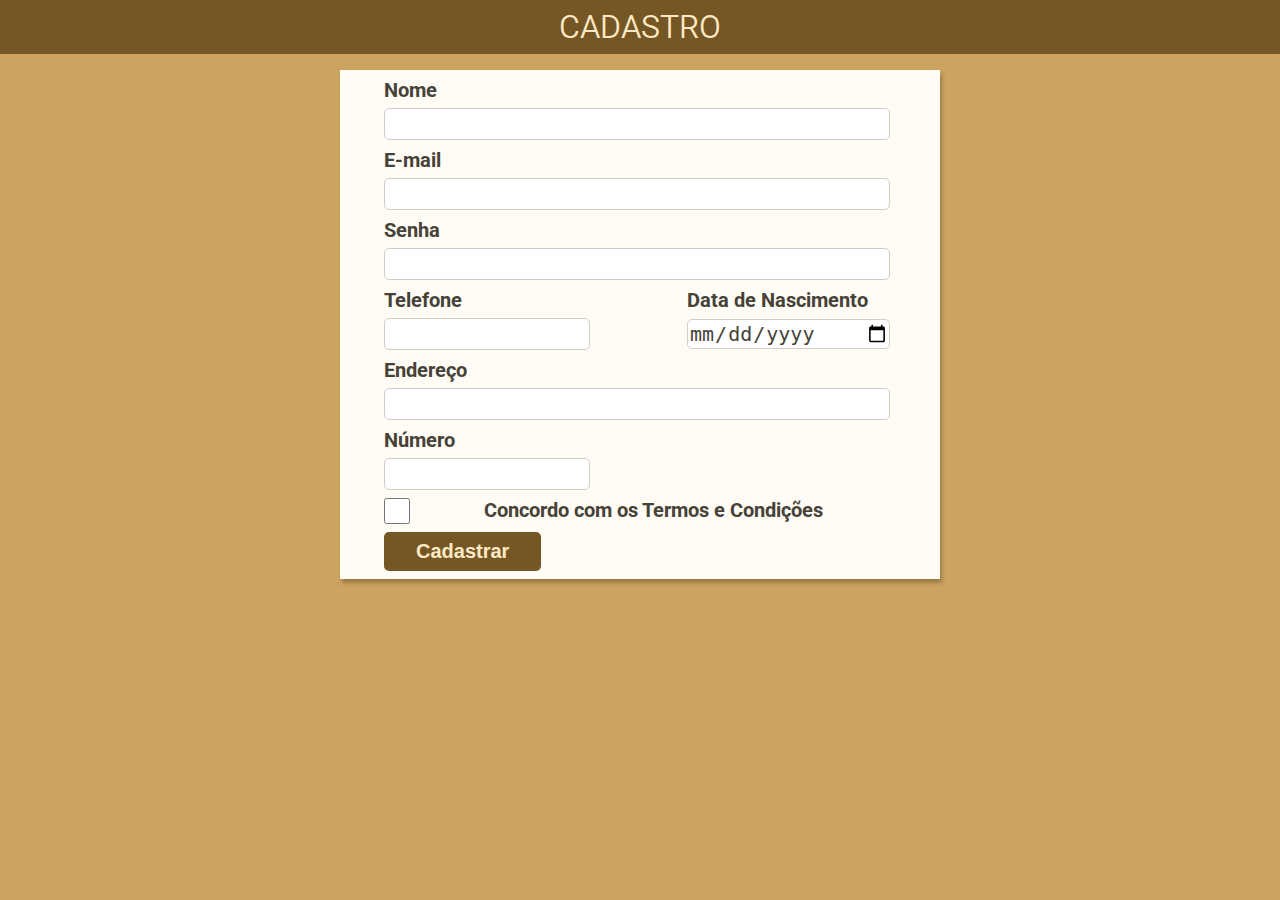
<file: cadastro.html>
<!DOCTYPE html>
<html lang="pt-br">

<head>
    <meta charset="UTF-8">
    <meta http-equiv="X-UA-Compatible" content="IE=edge">
    <meta name="viewport" content="width=device-width, initial-scale=1.0">
    <link rel="stylesheet" href="core/static/css/style-cadastro.css">
    <title>Cadastro</title>
</head>

<body>
    <header>
        <div class="introducao">
            <span>CADASTRO</span>
        </div>
    </header>
    <main>
        <form action="/pagina-processa-dados-do-form" method="post">
            <div class="formulario">
                <div class="usuario_dados">
                    <label for="nome">Nome</label>
                    <input type="text" id="nome" name="usuario_nome" required />
                </div>
                <div class="usuario_dados">
                    <label for="email">E-mail</label>
                    <input type="email" id="email" name="usuario_email" required />
                </div>
                <div class="usuario_dados">
                    <label for="senha">Senha</label>
                    <input type="password" id="senha" name="usuario_senha" required>
                </div>

                <div class="agrupado">
                    <div class="usuario_dados">
                        <label for="telefone">Telefone</label>
                        <input type="tel" id="telefone" name="usuario_telefone" required>
                    </div>
                    <div class="usuario_dados">
                        <label for="data_de_nascimento">Data de Nascimento</label>
                        <input type="date" id="data_de_nascimento" name="usuario_data_de_nascimento" required>
                    </div>
                </div>
                <div class="usuario_dados">
                    <label for="endereco">Endereço</label>
                    <input type="text" id="endereco" name="usuario_endereco" required>
                </div>
                <div class="usuario_dados">
                    <label for="numero_da_casa">Número</label>
                    <input type="number" id="numero_da_casa" name="usuario_endereco_numero" required>
                </div>
                <div class="termos">
                    <label for="termos_e_condicoes">Concordo com os Termos e Condições</label>
                    <input type="checkbox" id="termos_e_condicoes" name="aceitar_termos" required>
                </div>
                <div class="button">
                    <button type="submit" method="POST">Cadastrar</button>
                </div>
            </div>
        </form>
    </main>

</body>

</html>
</file>
<file: core/static/css/style-cadastro.css>
@import url('https://fonts.googleapis.com/css2?family=Roboto:ital,wght@0,100;0,400;0,900;1,400;1,500&display=swap');

* {
    margin: 0px;
}


body {
    background: #CCA460;
    display: grid;
    grid-template-columns: 1fr 1fr 1fr;
}

img {
    max-width: 18%;
}

header {
    background: #745725;
    grid-column: 1 / 4;
}

.introducao {
    box-sizing: border-box;
    display: grid;
    justify-content: center;
}

header span {
    padding: 8px;
    font-family: 'Roboto', sans-serif;
    color: #FFE9C4;
    font-weight: 350;
    font-size: 32px;
    align-items: center;
}

main {
    grid-row: 2;
    grid-column: 2;
    display: grid;
    place-content: center;
    background: #FFFBF5;
    box-shadow: 2px 4px 4px rgba(0, 0, 0, 0.25);
    padding: 8px;
    box-sizing: border-box;
    width: 600px;
    margin-top: 1rem;
}
.formulario {
    display: grid;
    justify-content: center;
    gap: 8px;
}

.usuario_dados {
    display: grid;
    grid-template-columns: auto 1fr;
    gap: 6px;
    align-items: start;
}

label {
    color: #464237;
    font-size: 20px;
    font-family: 'Roboto', sans-serif;
    font-weight: bold;
}

input {
    border: 1px solid #D2CEC5;
    width: 200px;
    height: 28px;
    border-radius: 5px;
    grid-row-start: 2;
    outline: 0;
    font-size: 20px;
    color: #464237;
}

#nome, #email, #senha, #endereco {
    height: 28px;
    width: 500px;
}

input[type=number]::-webkit-inner-spin-button { 
    -webkit-appearance: none;
    
}

input[type=number] { 
   -moz-appearance: textfield;
   appearance: textfield;
}

.termos{
    display: grid;
}

.agrupado {
    display: flex;
    justify-content: space-between;
    gap: 20px;
}
.termos label {
    grid-column: 2;
    display: inline-block;
    font-size: 20;
}

.termos input {
    grid-row: 1;
    grid-column: 1;
    height: 26px;
    width: 26px;
    border-color: 1px solid #D2CEC5;
    gap: 22px;
    border-radius: 5px;
}

button {
    background: #745725;
    color: #FFE9C4;
    border: none;
    padding: 8px 32px;
    font-size: 20px;
    border-radius: 5px;
    font-weight: bold;
    cursor: pointer;
    transition: 0.3s;
}

button:hover {
    background-color: #9B7431;
}
</file>
